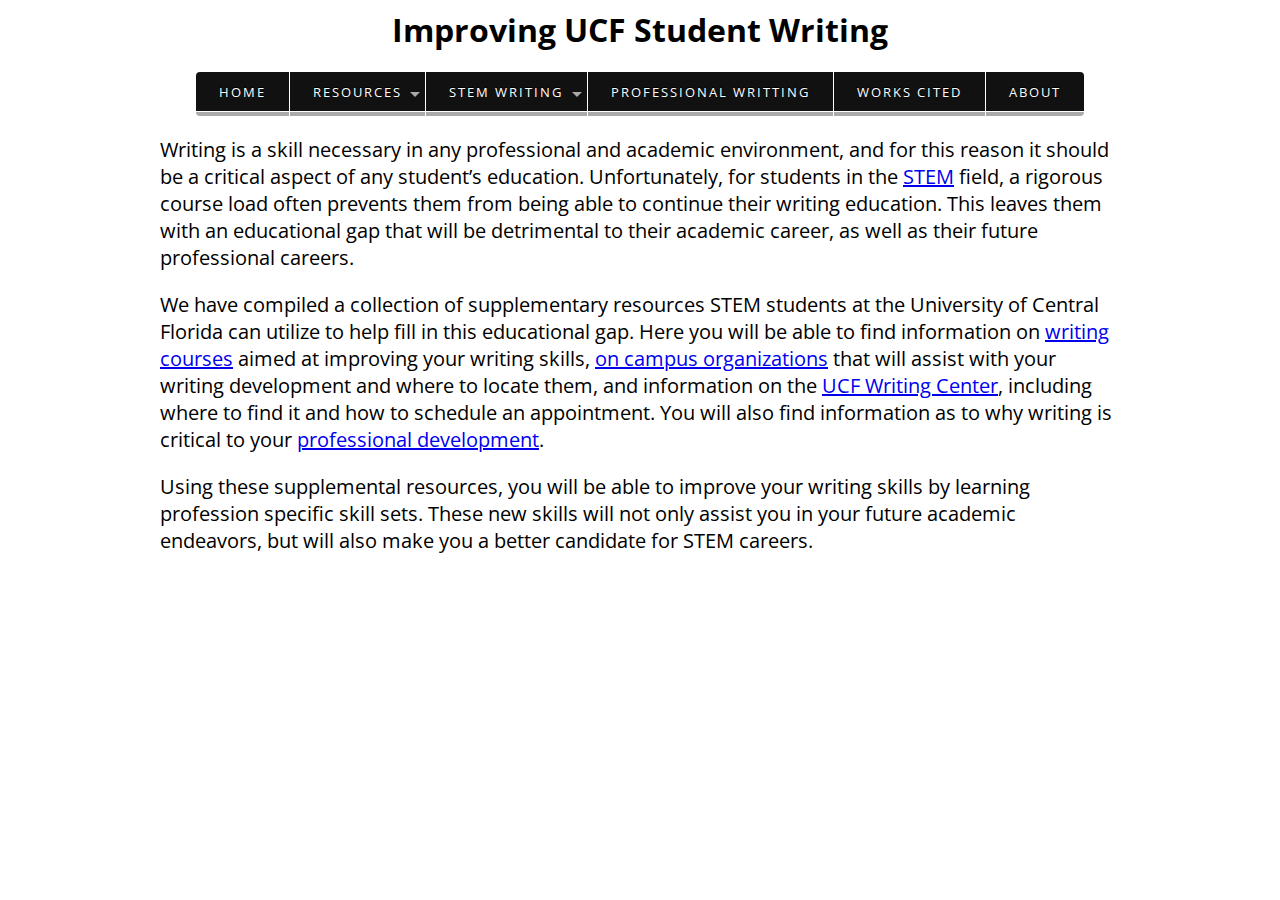
<file: index.html>
<html lang="en">
  <head>
    <title>Improving UCF Student Writing</title>
    <link href="https://fonts.googleapis.com/css?family=Open+Sans" rel="stylesheet"/>
    <link rel="stylesheet" href="css/font-awesome-4.6.3/css/font-awesome.min.css"/>
    <link rel="stylesheet" href="css/main.css"/>
  </head>
  <body class="container">
    <header class="top_header">
      <h1>Improving UCF Student Writing</h1>
    </header>
    <nav>
      <ul class="toolbar_ver">
        <li><a href="index.html">home</a></li>
        <li><a href="pages/res_home.html">resources</a>
          <ul>
            <li><a href="pages/res_uwc.html">The UCF Writing Center</a></li>
            <li> <a href="pages/res_oncampus.html">On Campus Organizations</a></li>
          </ul>
        </li>
        <li><a href="pages/stem_home.html">stem writing</a>
          <ul>
            <li><a href="pages/stem_writing_deficiencies.html">writing deficiencies in stem</a></li>
            <li><a href="pages/stem_writing_courses.html">writing courses</a></li>
          </ul>
        </li>
        <li><a href="pages/prof_writing.html">professional writting</a></li>
        <li><a href="pages/works.html">works cited</a></li>
        <li><a href="pages/about.html">about</a></li>
      </ul>
    </nav>
    <section class="intro">
      <p>
        Writing is a skill necessary in any professional and academic environment, and for this reason it should be a critical aspect of any student’s education. Unfortunately, for
        students in the <a href="#" id="stem_def">STEM</a> field, a rigorous course load often prevents them from being able to continue
        their writing education. This leaves them with an educational gap that will be 
        detrimental to their academic career, as well as their future professional careers.
      </p>
      <p>
        We have compiled a collection of supplementary resources STEM students at the University of Central Florida can utilize to help fill in this educational gap. Here you will be able 
        to find information on
         <a href="pages/stem_writing_courses.html">writing courses</a> aimed at improving your writing skills, <a href="pages/res_oncampus.html">on campus organizations</a> that will assist with your writing development and where to locate them, and 
        information on the <a href="pages/res_uwc.html">UCF Writing Center</a>, including where to find it and how to schedule an appointment. You will also find
        information as to why writing is critical to your <a href="pages/prof_writing.html">professional development</a>.
      </p>
      <p>
        Using these supplemental resources, you will be able to improve your writing skills by learning profession specific skill sets. These new skills will not only assist you in 
        your future academic endeavors, but will also make you a better candidate for STEM 
        careers.
      </p>
    </section>
    <section>
      <div class="courses_info">
        <p>The acronym for Science, Technology, Engineering, and Mathematics.</p>
      </div>
      <script src="https://ajax.googleapis.com/ajax/libs/jquery/3.1.0/jquery.min.js"></script>
    </section>
    <script src="js/app.js"></script>
  </body>
</html>
</file>
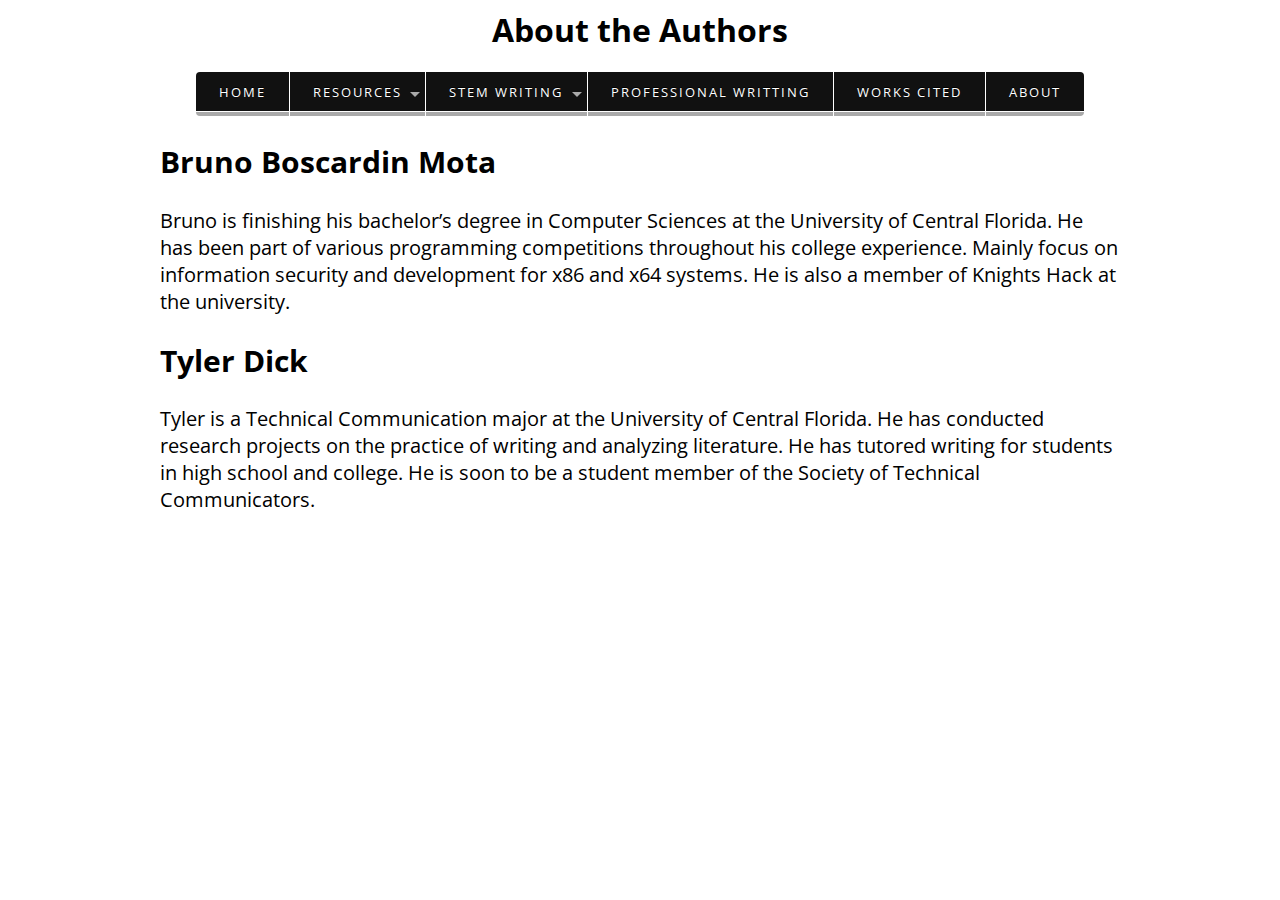
<file: pages/about.html>
<html lang="en">
  <head>
    <title>About the authors</title>
    <link href="https://fonts.googleapis.com/css?family=Open+Sans" rel="stylesheet"/>
    <link rel="stylesheet" href="../css/font-awesome-4.6.3/css/font-awesome.min.css"/>
    <link rel="stylesheet" href="../css/main.css"/>
  </head>
  <body class="container">
    <header class="top_header">
      <h1>About the Authors</h1>
    </header>
    <nav>
      <ul class="toolbar_ver">
        <li><a href="../index.html">home</a></li>
        <li><a href="./res_home.html">resources</a>
          <ul>
            <li><a href="./res_uwc.html">The UCF Writing Center</a></li>
            <li> <a href="./res_oncampus.html">On Campus Organizations</a></li>
          </ul>
        </li>
        <li><a href="./stem_home.html">stem writing</a>
          <ul>
            <li><a href="./stem_writing_deficiencies.html">writing deficiencies in stem</a></li>
            <li><a href="./stem_writing_courses.html">writing courses</a></li>
          </ul>
        </li>
        <li><a href="./prof_writing.html">professional writting</a></li>
        <li><a href="./works.html">works cited</a></li>
        <li><a href="./about.html">about</a></li>
      </ul>
    </nav>
    <section class="intro">
      <h2>Bruno Boscardin Mota</h2>
      <p>
        Bruno is finishing his bachelor’s degree in Computer Sciences at the University of Central Florida. He has been part of various programming
        competitions throughout his college experience. Mainly focus on information
        security and development for x86 and x64 systems. He is also a member of
        Knights Hack at the university.
      </p>
    </section>
    <section class="intro">
      <h2>Tyler Dick</h2>
      <p>
        Tyler is a Technical Communication major at the University of Central Florida. He has conducted research projects on the practice of writing and analyzing
        literature. He has tutored writing for students in high school and college.
        He is soon to be a student member of the Society of Technical Communicators.
        <script src="https://ajax.googleapis.com/ajax/libs/jquery/3.1.0/jquery.min.js"></script>
      </p>
    </section>
    <script src="../js/app.js"></script>
  </body>
</html>
</file>
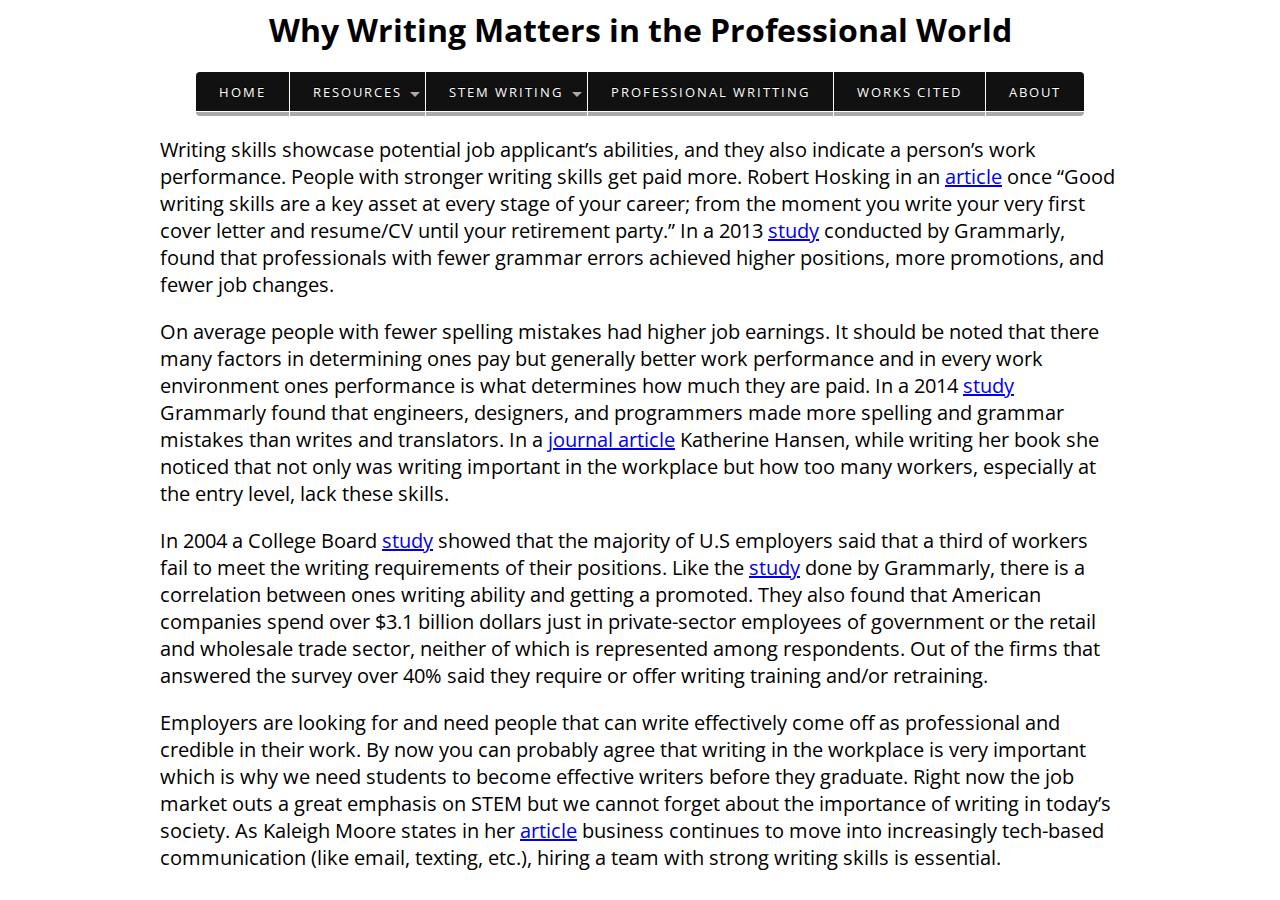
<file: pages/prof_writing.html>
<html lang="en">
  <head>
    <title>Professional Writing</title>
    <link href="https://fonts.googleapis.com/css?family=Open+Sans" rel="stylesheet"/>
    <link rel="stylesheet" href="../css/font-awesome-4.6.3/css/font-awesome.min.css"/>
    <link rel="stylesheet" href="../css/main.css"/>
  </head>
  <body class="container">
    <header class="top_header">
      <h1>Why Writing Matters in the Professional World</h1>
    </header>
    <nav>
      <ul class="toolbar_ver">
        <li><a href="../index.html">home</a></li>
        <li><a href="./res_home.html">resources</a>
          <ul>
            <li><a href="./res_uwc.html">The UCF Writing Center</a></li>
            <li> <a href="./res_oncampus.html">On Campus Organizations</a></li>
          </ul>
        </li>
        <li><a href="./stem_home.html">stem writing</a>
          <ul>
            <li><a href="./stem_writing_deficiencies.html">writing deficiencies in stem</a></li>
            <li><a href="./stem_writing_courses.html">writing courses</a></li>
          </ul>
        </li>
        <li><a href="./prof_writing.html">professional writting</a></li>
        <li><a href="./works.html">works cited</a></li>
        <li><a href="./about.html">about</a></li>
      </ul>
    </nav>
    <section class="intro">
      <p>
        Writing skills showcase potential job applicant’s abilities, and they also indicate a person’s work performance. People with stronger writing skills get paid more. Robert 
        Hosking in an  
         <a href="http://executivesecretary.com/why-good-writing-skills-are-important-in-todays-workplace-and-tips-for-developing-them/">article</a> 
        once “Good writing skills are a key asset at every stage of your career; from the moment 
        you write your very first cover letter and resume/CV until your retirement party.”
        In a 2013
         <a href="https://www.grammarly.com/press-room/research/docs/Good%20Grammar%20Will%20Get%20You%20Promoted_03.2013.pdf">study</a> 
        conducted by Grammarly, found that professionals with fewer grammar errors 
        achieved higher positions, more promotions, and fewer job changes.
      </p>
      <p>
        On average people with fewer spelling mistakes had higher job earnings. It should be noted that there many factors in determining ones pay but generally better work performance 
        and in every work environment ones performance is what determines how much they are paid.
        In a 2014
         <a href="https://www.grammarly.com/blog/strong-writing-skills-make-you-better-at-your-job-and-pay-more-infographic/">study</a> 
        Grammarly found that engineers, designers, and programmers made more spelling and 
        grammar mistakes than writes and translators. In a <a href="https://www.livecareer.com/quintessential/writing-skills-on-job">journal article</a> 
        Katherine Hansen, while writing her book she noticed that not only was 
        writing important in the workplace but how too many workers, especially at the entry 
        level, lack these skills.
      </p>
      <p>In 2004 a College Board <a href="http://www.collegeboard.com/prod_downloads/writingcom/writing-ticket-to-work.pdf">study</a> 
        showed that the majority of U.S employers said that a third of workers fail to meet the 
        writing requirements of their positions. Like the <a href="https://www.grammarly.com/blog/strong-writing-skills-make-you-better-at-your-job-and-pay-more-infographic/">study</a> 
        done by Grammarly, there is a correlation between ones writing ability and getting a 
        promoted. They also found that American companies spend over $3.1 
        billion dollars just in private-sector employees of government or the retail and 
        wholesale trade sector, neither of which is represented among respondents. Out of the 
        firms that answered the survey over 40% said they require or offer writing training 
        and/or retraining.
      </p>
      <p>
        Employers are looking for and need people that can write effectively come off as professional and credible in their work. By now you can probably agree that writing in 
        the workplace is very important which is why we need students to become effective 
        writers before they graduate. Right now the job market outs a great emphasis on STEM but 
        we cannot forget about the importance of writing in today’s society. As Kaleigh Moore 
        states in her <a href="https://www.inc.com/kaleigh-moore/study-73-of-employers-want-candidates-with-this-skill.html">article</a> 
        business continues to move into increasingly tech-based communication (like email, 
        texting, etc.), hiring a team with strong writing skills is essential.
        <script src="https://ajax.googleapis.com/ajax/libs/jquery/3.1.0/jquery.min.js"></script>
      </p>
    </section>
    <script src="../js/app.js"></script>
  </body>
</html>
</file>
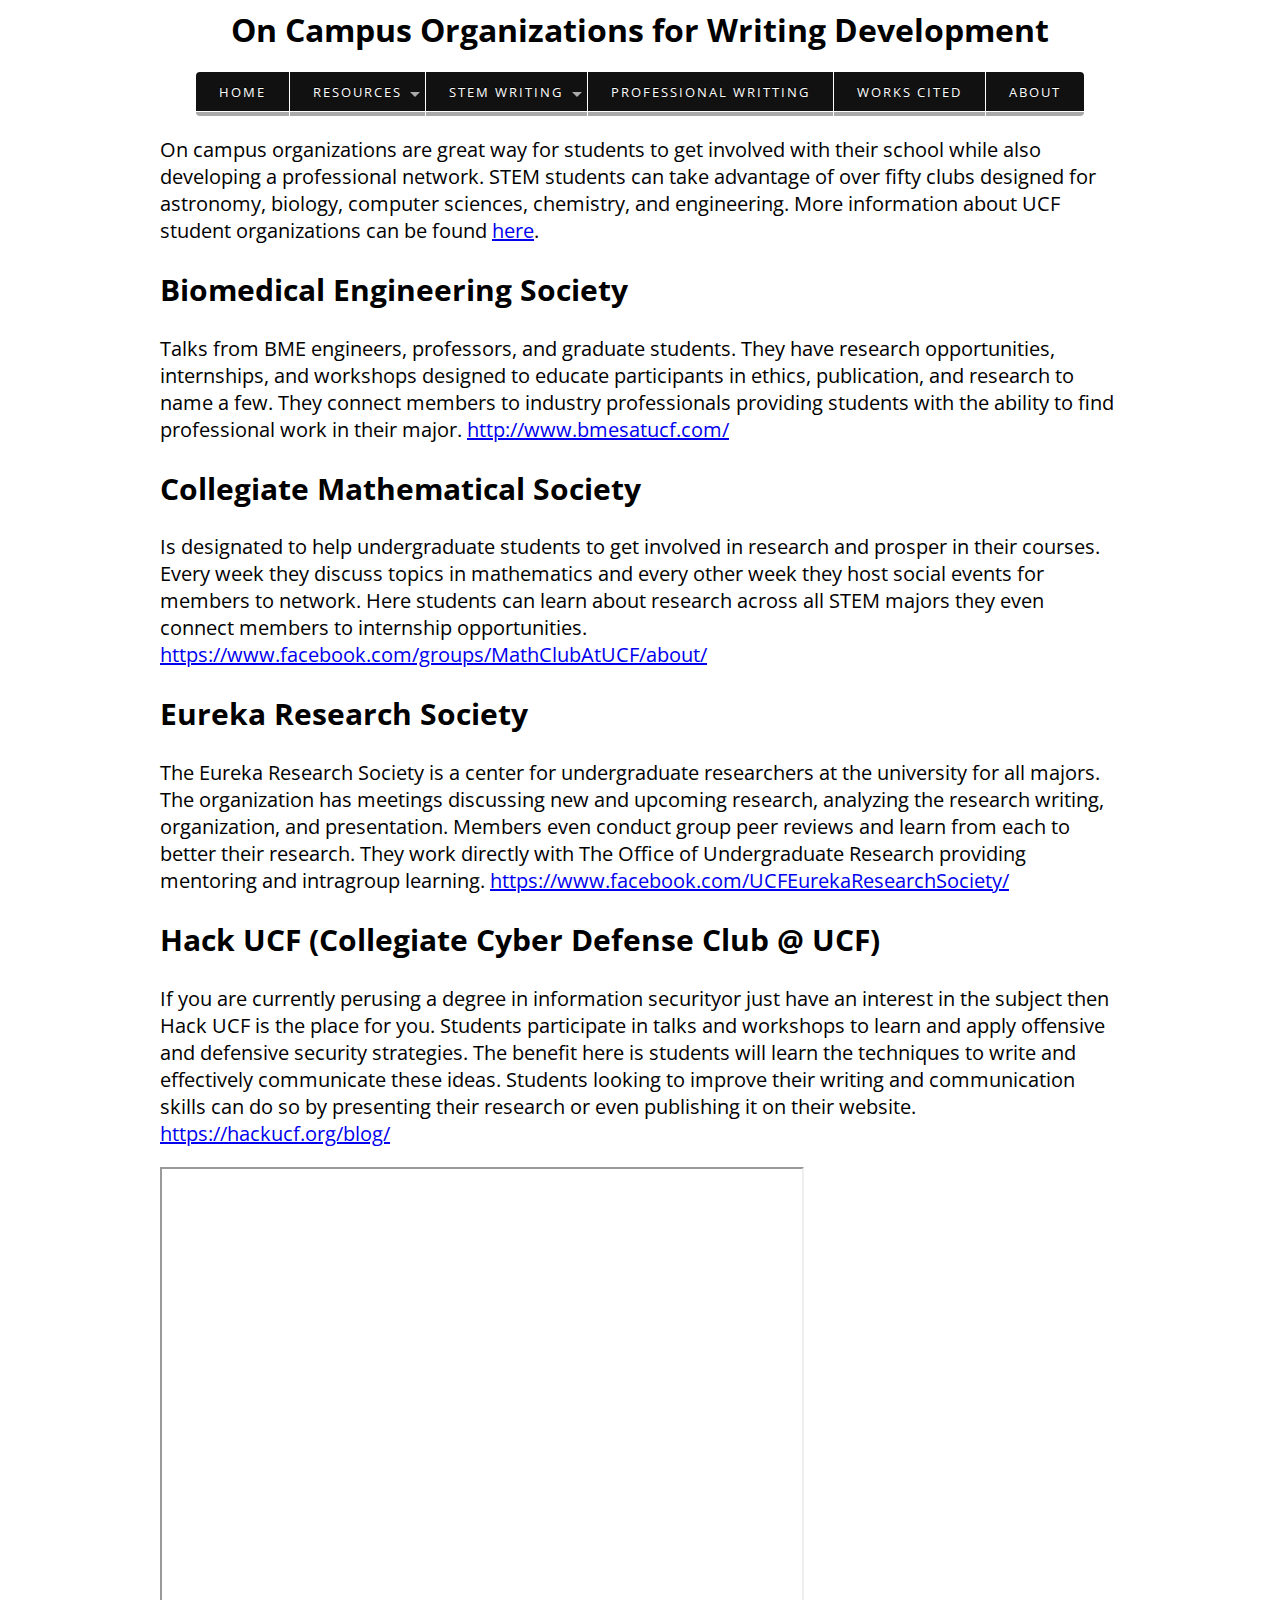
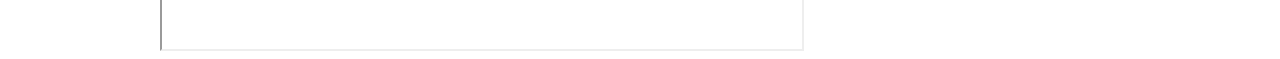
<file: pages/res_oncampus.html>
<html lang="en">
  <head>
    <title>On Campus Organizations for Writing Development</title>
    <link href="https://fonts.googleapis.com/css?family=Open+Sans" rel="stylesheet"/>
    <link rel="stylesheet" href="../css/font-awesome-4.6.3/css/font-awesome.min.css"/>
    <link rel="stylesheet" href="../css/main.css"/>
  </head>
  <body class="container">
    <header class="top_header">
      <h1>On Campus Organizations for Writing Development</h1>
    </header>
    <nav>
      <ul class="toolbar_ver">
        <li><a href="../index.html">home</a></li>
        <li><a href="./res_home.html">resources</a>
          <ul>
            <li><a href="./res_uwc.html">The UCF Writing Center</a></li>
            <li> <a href="./res_oncampus.html">On Campus Organizations</a></li>
          </ul>
        </li>
        <li><a href="./stem_home.html">stem writing</a>
          <ul>
            <li><a href="./stem_writing_deficiencies.html">writing deficiencies in stem</a></li>
            <li><a href="./stem_writing_courses.html">writing courses</a></li>
          </ul>
        </li>
        <li><a href="./prof_writing.html">professional writting</a></li>
        <li><a href="./works.html">works cited</a></li>
        <li><a href="./about.html">about</a></li>
      </ul>
    </nav>
    <section class="intro">
      <p>
        On campus organizations are great way for students to get involved with their school while also developing a professional network. STEM students can take
        advantage of over fifty clubs designed for astronomy, biology, computer 
        sciences, chemistry, and engineering. More information about UCF student organizations 
        can be found <a href="https://ucf.campuslabs.com/engage/">here</a>.
      </p>
      <h2>Biomedical Engineering Society </h2>
      <p>
        Talks from BME engineers, professors, and graduate students. They have research opportunities, internships, and workshops designed to educate participants in ethics,
        publication, and research to name a few. They connect members to industry professionals
        providing students with the ability to find professional work in their major.
         <a href="#">http://www.bmesatucf.com/</a>
      </p>
      <h2>Collegiate Mathematical Society</h2>
      <p>
        Is designated to help undergraduate students to get involved in research and prosper in their courses. Every week they discuss topics in mathematics and every other week they
        host social events for members to network. Here students can learn about research across
        all STEM majors they even connect members to internship opportunities.
         <a href="#">https://www.facebook.com/groups/MathClubAtUCF/about/</a>
      </p>
      <h2>Eureka Research Society</h2>
      <p>
        The Eureka Research Society is a center for undergraduate researchers at the university for all majors. The organization has meetings discussing new and upcoming research, 
        analyzing the research writing, organization, and presentation. Members even conduct 
        group peer reviews and learn from each to better their research. They work directly with 
        The Office of Undergraduate Research providing mentoring and intragroup learning.
         <a href="#">https://www.facebook.com/UCFEurekaResearchSociety/</a>
      </p>
      <h2>Hack UCF (Collegiate Cyber Defense Club @ UCF)</h2>
      <p>
        If you are currently perusing a degree in information securityor just have an interest in the subject then Hack UCF is the place for you.
        Students participate in talks and workshops to learn and apply offensive and defensive
        security strategies. The benefit here is students will learn the techniques to write and
        effectively communicate these ideas.
        Students looking to improve their writing and communication skills can do so by 
        presenting
        their research or even publishing it on their website.
         <a href="https://hackucf.org/blog/">https://hackucf.org/blog/</a>
      </p>
      <section class="mapframe" id="map">
        <iframe src="https://www.google.com/maps/d/u/0/embed?mid=1wO2NraDC9qNuefr_ATQVSMt1bpESB0da" width="640" height="480"></iframe>
        <script src="https://ajax.googleapis.com/ajax/libs/jquery/3.1.0/jquery.min.js"></script>
      </section>
    </section>
    <script src="../js/app.js"></script>
  </body>
</html>
</file>
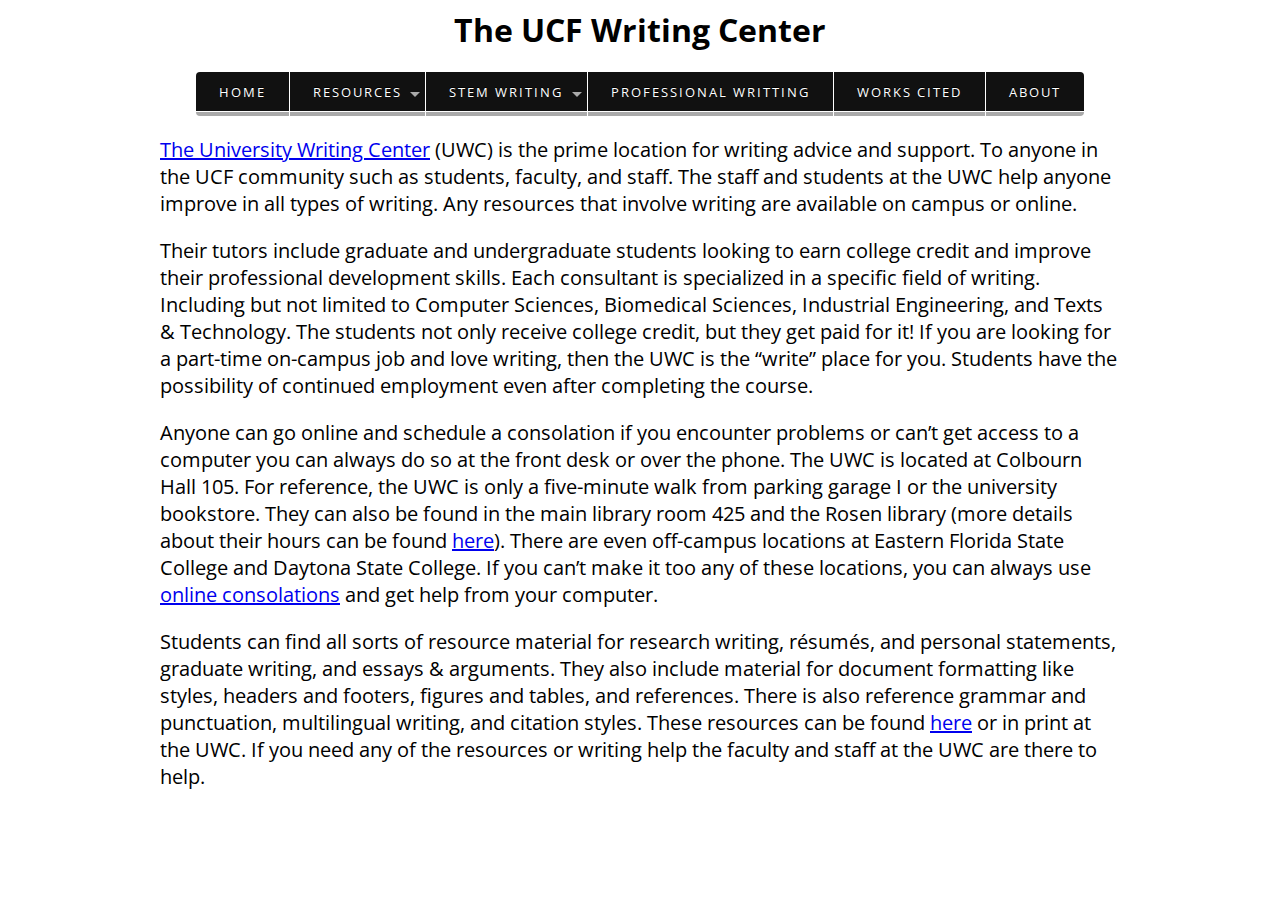
<file: pages/res_uwc.html>
<html lang="en">
  <head>
    <title>UCF Writing Center</title>
    <link href="https://fonts.googleapis.com/css?family=Open+Sans" rel="stylesheet"/>
    <link rel="stylesheet" href="../css/font-awesome-4.6.3/css/font-awesome.min.css"/>
    <link rel="stylesheet" href="../css/main.css"/>
  </head>
  <body class="container">
    <header class="top_header">
      <h1>The UCF Writing Center</h1>
    </header>
    <nav>
      <ul class="toolbar_ver">
        <li><a href="../index.html">home</a></li>
        <li><a href="./res_home.html">resources</a>
          <ul>
            <li><a href="./res_uwc.html">The UCF Writing Center</a></li>
            <li> <a href="./res_oncampus.html">On Campus Organizations</a></li>
          </ul>
        </li>
        <li><a href="./stem_home.html">stem writing</a>
          <ul>
            <li><a href="./stem_writing_deficiencies.html">writing deficiencies in stem</a></li>
            <li><a href="./stem_writing_courses.html">writing courses</a></li>
          </ul>
        </li>
        <li><a href="./prof_writing.html">professional writting</a></li>
        <li><a href="./works.html">works cited</a></li>
        <li><a href="./about.html">about</a></li>
      </ul>
    </nav>
    <section class="intro">
      <p> <a href="http://uwc.cah.ucf.edu/">The University Writing Center</a> 
        (UWC) is the prime location for writing advice and support. To 
        anyone in the UCF community such as students, faculty, and staff. The staff and students 
        at the UWC help anyone improve in all types of writing. Any resources that involve 
        writing are available on campus or online.
      </p>
      <p>
        Their tutors include graduate and undergraduate students looking to earn college credit and improve their professional development skills. Each consultant is specialized in a 
        specific field of writing. Including but not limited to Computer Sciences, Biomedical 
        Sciences, Industrial Engineering, and Texts & Technology. The students not only receive 
        college credit, but they get paid for it! If you are looking for a part-time on-campus 
        job and love writing, then the UWC is the “write” place for you. Students have the
        possibility of continued employment even after completing the course.
      </p>
      <p>
        Anyone can go online and schedule a consolation if you encounter problems or can’t get access to a computer you can always do so at the front desk or over the phone. The UWC 
        is located at Colbourn Hall 105. For reference, the UWC is only a five-minute walk from 
        parking garage I or the university bookstore. They can also be found in the main library 
        room 425 and the Rosen library (more details about their hours can be found
         <a href="http://uwc.cah.ucf.edu/about-us/">here</a>). There are even 
        off-campus locations at Eastern Florida State College and Daytona State College. If you 
        can’t make it too any of these locations, you can always use
         <a href="http://uwc.cah.ucf.edu/attend-online/">online consolations</a> 
        and get help from your computer.
      </p>
      <p>
        Students can find all sorts of resource material for research writing, résumés, and personal statements, graduate writing, and essays & arguments. They also include 
        material for document formatting like styles, headers and footers, figures and tables, 
        and references. There is also reference grammar and punctuation, multilingual writing, 
        and citation styles. These resources can be found
         <a href="http://uwc.cah.ucf.edu/find-resources/">here</a> 
        or in print at the UWC. If you need any of the resources or writing help the faculty and 
        staff at the UWC are there to help.
        <script src="https://ajax.googleapis.com/ajax/libs/jquery/3.1.0/jquery.min.js"></script>
      </p>
    </section>
    <script src="../js/app.js"></script>
  </body>
</html>
</file>
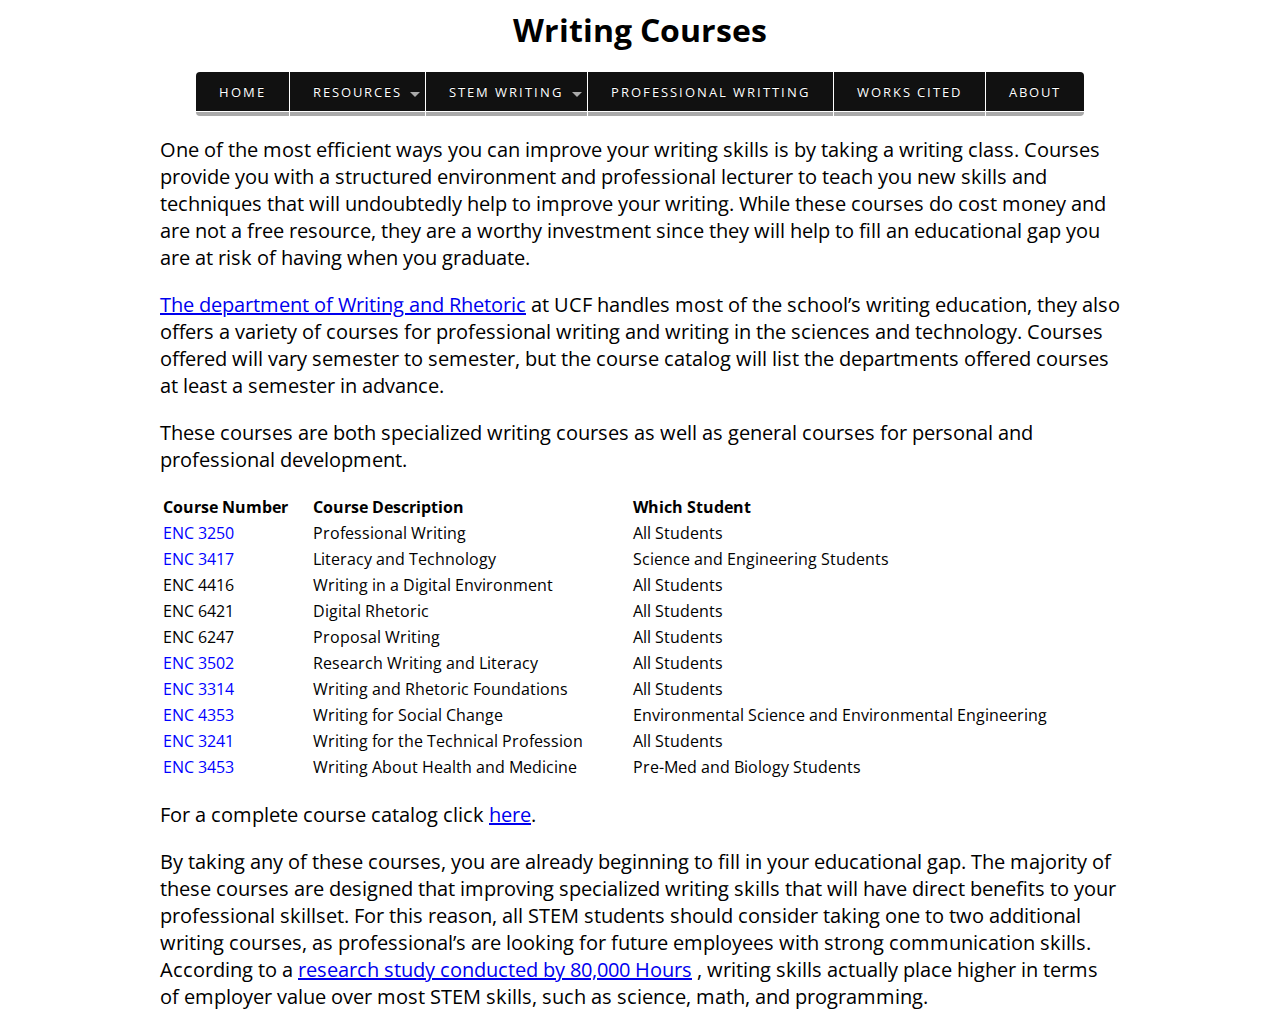
<file: pages/stem_writing_courses.html>
<html lang="en">
  <head>
    <title>Writing Courses</title>
    <link href="https://fonts.googleapis.com/css?family=Open+Sans" rel="stylesheet"/>
    <link rel="stylesheet" href="../css/font-awesome-4.6.3/css/font-awesome.min.css"/>
    <link rel="stylesheet" href="../css/main.css"/>
  </head>
  <body class="container">
    <header class="top_header">
      <h1>Writing Courses</h1>
    </header>
    <nav>
      <ul class="toolbar_ver">
        <li><a href="../index.html">home</a></li>
        <li><a href="./res_home.html">resources</a>
          <ul>
            <li><a href="./res_uwc.html">The UCF Writing Center</a></li>
            <li> <a href="./res_oncampus.html">On Campus Organizations</a></li>
          </ul>
        </li>
        <li><a href="./stem_home.html">stem writing</a>
          <ul>
            <li><a href="./stem_writing_deficiencies.html">writing deficiencies in stem</a></li>
            <li><a href="./stem_writing_courses.html">writing courses</a></li>
          </ul>
        </li>
        <li><a href="./prof_writing.html">professional writting</a></li>
        <li><a href="./works.html">works cited</a></li>
        <li><a href="./about.html">about</a></li>
      </ul>
    </nav>
    <section class="intro">
      <p>
        One of the most efficient ways you can improve your writing skills is by taking a writing class. Courses provide you with a structured environment and professional 
        lecturer to teach you new skills and techniques that will undoubtedly help to 
        improve your writing. While these courses do cost money and are not a free resource, 
        they are a worthy investment since they will help to fill an educational gap you are 
        at risk of having when you graduate.
      </p>
      <p> <a href="https://writingandrhetoric.cah.ucf.edu/">The department of Writing and Rhetoric</a> 
        at UCF handles most of the school’s writing 
        education, they also offers a variety of courses for professional writing and 
        writing in the sciences and technology. Courses offered will vary semester to 
        semester, but the course catalog will list the departments offered courses at least 
        a semester in advance.
      </p>
    </section>
    <section class="intro" id="courses">
      <p>
        These courses are both specialized writing courses as well as general courses for personal and professional development.</p>
      <table class="courses_table">
        <tr>
          <th>Course Number</th>
          <th>Course Description</th>
          <th>Which Student</th>
        </tr>
        <tr>
          <td id="info_3250">ENC 3250</td>
          <td>Professional Writing</td>
          <td>All Students</td>
        </tr>
        <tr>
          <td id="info_3471">ENC 3417</td>
          <td>Literacy and Technology</td>
          <td>Science and Engineering Students</td>
        </tr>
        <tr>
          <td>ENC 4416</td>
          <td>Writing in a Digital Environment</td>
          <td>All Students</td>
        </tr>
        <tr>
          <td>ENC 6421</td>
          <td>Digital Rhetoric</td>
          <td>All Students</td>
        </tr>
        <tr>
          <td>ENC 6247</td>
          <td>Proposal Writing</td>
          <td>All Students</td>
        </tr>
        <tr>
          <td id="info_3502">ENC 3502</td>
          <td>Research Writing and Literacy</td>
          <td>All Students</td>
        </tr>
        <tr>
          <td id="info_3314">ENC 3314</td>
          <td>Writing and Rhetoric Foundations</td>
          <td>All Students</td>
        </tr>
        <tr>
          <td id="info_4353">ENC 4353</td>
          <td>Writing for Social Change</td>
          <td>Environmental Science and Environmental Engineering</td>
        </tr>
        <tr>
          <td id="info_3241">ENC 3241</td>
          <td>Writing for the Technical Profession</td>
          <td>All Students</td>
        </tr>
        <tr>
          <td id="info_3453">ENC 3453</td>
          <td>Writing About Health and Medicine</td>
          <td>Pre-Med and Biology Students</td>
        </tr>
      </table>
      <p>
        For a complete course catalog click <a href="http://writingandrhetoric.cah.ucf.edu/courses.php">here</a>.</p>
    </section>
    <section id="coursespop">
      <div class="courses_info" id="courses_info_3250">
        <p>
          Proposal drafting and resume building, along with an array of other writing skills that would surely improve your chances in the job market.  </p>
      </div>
      <div class="courses_info" id="courses_info_3471">
        <p>
          Literacy and Technology course, focusing on writing and reading for the technical field</p>
      </div>
      <div class="courses_info" id="courses_info_3502">
        <p>Research Writing and Literacy course</p>
      </div>
      <div class="courses_info" id="courses_info_3314">
        <p>Introductory course into more advanced writing and rhetoric skills.</p>
      </div>
      <div class="courses_info" id="courses_info_4353">
        <p>
          Writing for Social Change Course, which may work well for Environmental Science and Environmental engineering majors</p>
      </div>
      <div class="courses_info" id="courses_info_3241">
        <p>
          Introductory course designed to introduce you to the different types of writing you may come across in a STEM professional setting</p>
      </div>
      <div class="courses_info" id="courses_info_3453">
        <p>
          Specifically aimed at Pre-Med and Biology students to help them grow skills necessary for writing in the medical field</p>
      </div>
    </section>
    <section class="intro" id="conclusion">
      <p>
        By taking any of these courses, you are already beginning to fill in your educational gap. The majority of these courses are designed that improving specialized writing 
        skills that will have direct benefits to your professional skillset. For this 
        reason, all STEM students should consider taking one to two additional writing 
        courses, as professional’s are looking for future employees with strong 
        communication skills. According to a 
         <a href="https://80000hours.org/articles/skills-most-employable/">
          research study conducted by 80,000 Hours</a> 
        , writing skills actually place higher in terms of employer value over most STEM 
        skills, such as science, math, and programming.
        <script src="https://ajax.googleapis.com/ajax/libs/jquery/3.1.0/jquery.min.js"></script>
      </p>
    </section>
    <script src="../js/app.js"></script>
  </body>
</html>
</file>
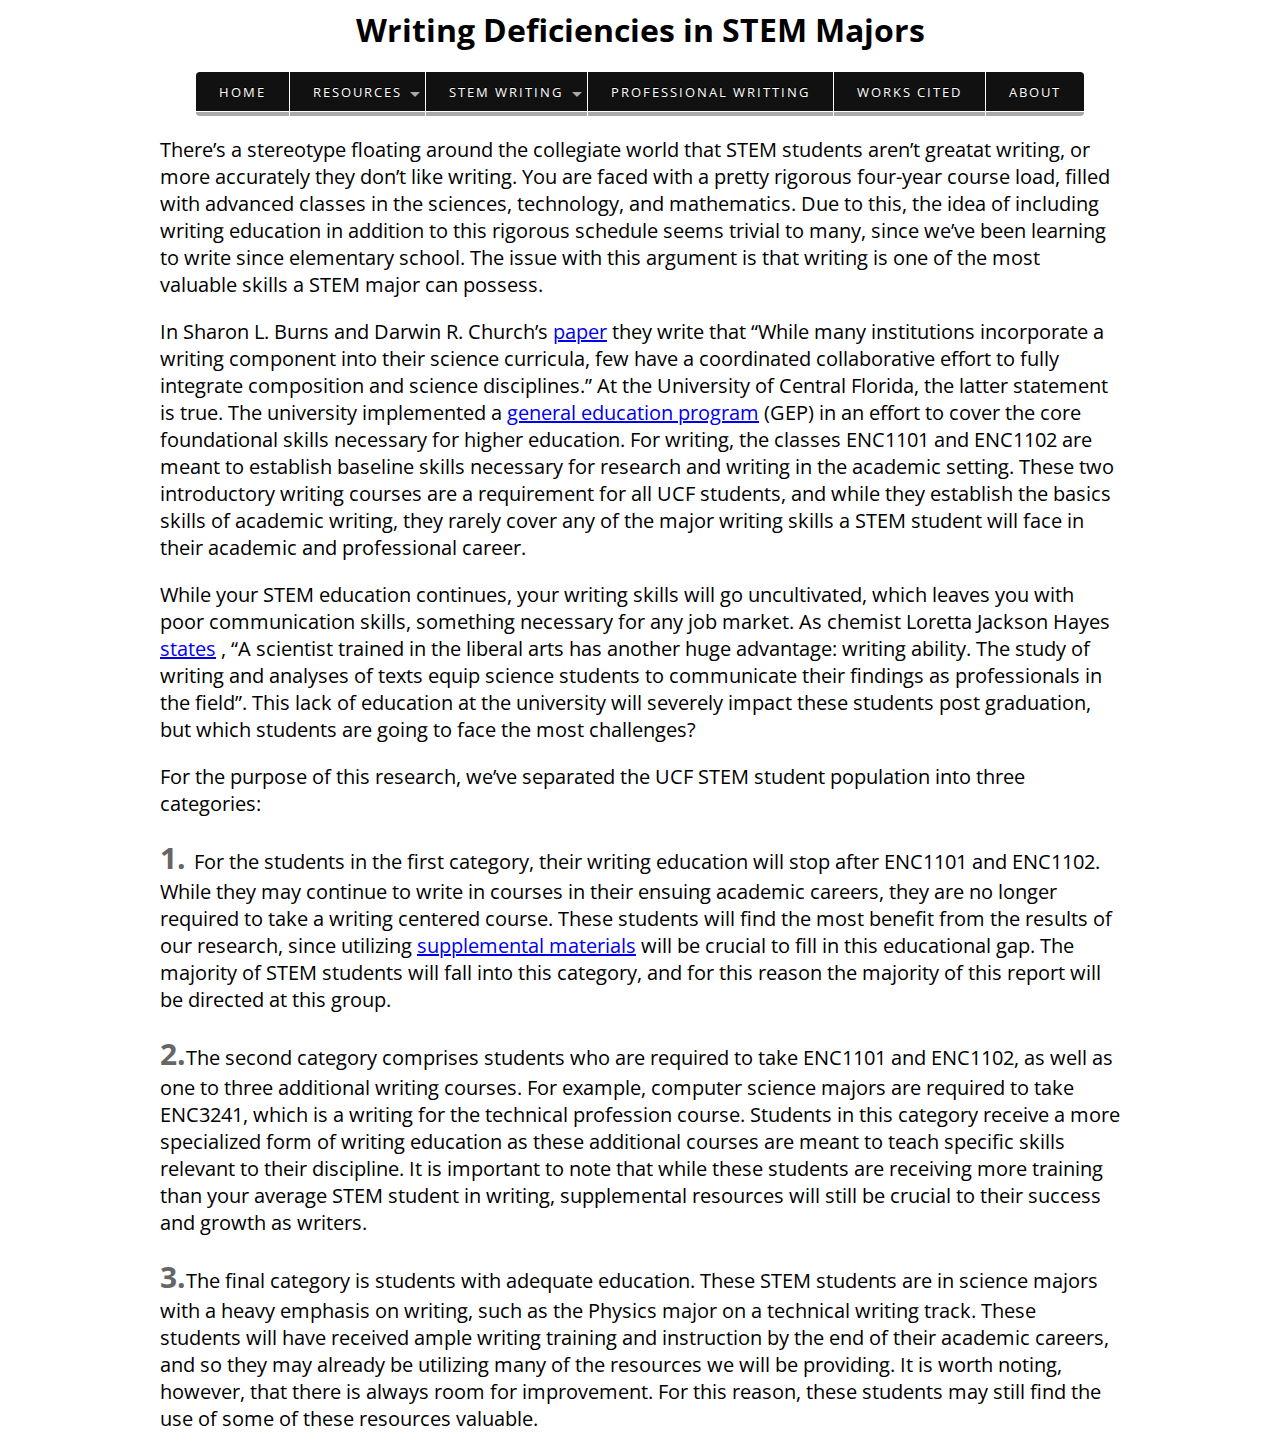
<file: pages/stem_writing_deficiencies.html>
<html lang="en">
  <head>
    <title>Writing Deficiencies</title>
    <link href="https://fonts.googleapis.com/css?family=Open+Sans" rel="stylesheet"/>
    <link rel="stylesheet" href="../css/font-awesome-4.6.3/css/font-awesome.min.css"/>
    <link rel="stylesheet" href="../css/main.css"/>
  </head>
  <body class="container">
    <header class="top_header">
      <h1>Writing Deficiencies in STEM Majors</h1>
    </header>
    <nav>
      <ul class="toolbar_ver">
        <li><a href="../index.html">home</a></li>
        <li><a href="./res_home.html">resources</a>
          <ul>
            <li><a href="./res_uwc.html">The UCF Writing Center</a></li>
            <li> <a href="./res_oncampus.html">On Campus Organizations</a></li>
          </ul>
        </li>
        <li><a href="./stem_home.html">stem writing</a>
          <ul>
            <li><a href="./stem_writing_deficiencies.html">writing deficiencies in stem</a></li>
            <li><a href="./stem_writing_courses.html">writing courses</a></li>
          </ul>
        </li>
        <li><a href="./prof_writing.html">professional writting</a></li>
        <li><a href="./works.html">works cited</a></li>
        <li><a href="./about.html">about</a></li>
      </ul>
    </nav>
    <section class="intro">
      <p>
        There’s a stereotype floating around the collegiate world that STEM students aren’t greatat writing, or more accurately they don’t like writing. You are faced with a pretty 
        rigorous four-year course load, filled with advanced classes in the sciences, 
        technology, and mathematics. Due to this, the idea of including writing education in 
        addition to this rigorous schedule seems trivial to many, since we’ve been learning to 
        write since elementary school. The issue with this argument is that writing is one of 
        the most valuable skills a STEM major can possess.
      </p>
      <p>
        In Sharon L. Burns and Darwin R. Church’s <a href="http://aurco.net/Journals/AURCO_Journal_2013/Writing_Conceptual_AURCO_Vol19_2013.pdf">paper</a> 
        they write that “While many institutions incorporate a writing component into their 
        science curricula, few have a coordinated collaborative effort to fully integrate 
        composition and science disciplines.” At the University of Central 
        Florida, the latter statement is true. The university implemented a
         <a href="http://catalog.ucf.edu/policies/gep">general education program</a> 
        (GEP) in an effort to cover the core foundational skills necessary for higher 
        education. For writing, the classes ENC1101 and ENC1102 are meant to establish baseline 
        skills necessary for research and writing in the academic setting. These two 
        introductory writing courses are a requirement for all UCF students, and while they 
        establish the basics skills of academic writing, they rarely cover any of the major 
        writing skills a STEM student will face in their academic and professional career.
      </p>
      <p>
        While your STEM education continues, your writing skills will go uncultivated, which leaves you with poor communication skills, something necessary for any job market. As chemist 
        Loretta Jackson Hayes
         <a href="https://www.washingtonpost.com/posteverything/wp/2015/02/18/we-dont-need-more-stem-majors-we-need-more-stem-majors-with-liberal-arts-training/?utm_term=.851057d33c80">states</a> 
        , “A scientist trained in the liberal arts has another huge advantage: 
        writing ability. The study of writing and analyses of texts equip science students to 
        communicate their findings as professionals in the field”. This lack of education at the 
        university will severely impact these students post graduation, but which students are 
        going to face the most challenges?
      </p>
      <p>
        For the purpose of this research, we’ve separated the UCF STEM student population into    three categories:</p>
    </section>
    <section class="intro" id="one">
      <p> <strong style="font-size: 150%; color: #666;">1. </strong>For the students in the first category, their writing education will stop after ENC1101 
        and ENC1102. While they may continue to write in courses in their ensuing academic 
        careers, they are no longer required to take a writing centered course. These 
        students will find the most benefit from the results of our research, since
        utilizing
         <a href="./res_home.html">supplemental materials</a> 
        will be crucial to fill in this educational gap. The majority of STEM students will
        fall into this category, and for this reason the majority of this report will be
        directed at this group.
      </p>
    </section>
    <section class="intro" id="two">
      <p><strong style="font-size: 150%; color: #666;">2.</strong>The second category comprises students who are required to take ENC1101 and ENC1102, as 
        well as one to three additional writing courses. For example, computer science 
        majors are required to take ENC3241, which is a writing for the technical profession 
        course. Students in this category receive a more specialized form of writing 
        education as these additional courses are meant to teach specific skills relevant to 
        their discipline. It is important to note that while these students are receiving 
        more training than your average STEM student in writing, supplemental resources will 
        still be crucial to their success and growth as writers.
      </p>
    </section>
    <section class="intro" id="three">
      <p><strong style="font-size: 150%; color: #666;">3.</strong>The final category is students with adequate education. These STEM students are in    
        science majors with a heavy emphasis on writing, such as the Physics major on a 
        technical writing track. These students will have received ample writing training 
        and instruction by the end of their academic careers, and so they may already be 
        utilizing many of the resources we will be providing. It is worth noting, however, 
        that there is always room for improvement. For this reason, these students may still 
        find the use of some of these resources valuable.
        <script src="https://ajax.googleapis.com/ajax/libs/jquery/3.1.0/jquery.min.js"></script>
      </p>
    </section>
    <script src="../js/app.js"></script>
  </body>
</html>
</file>
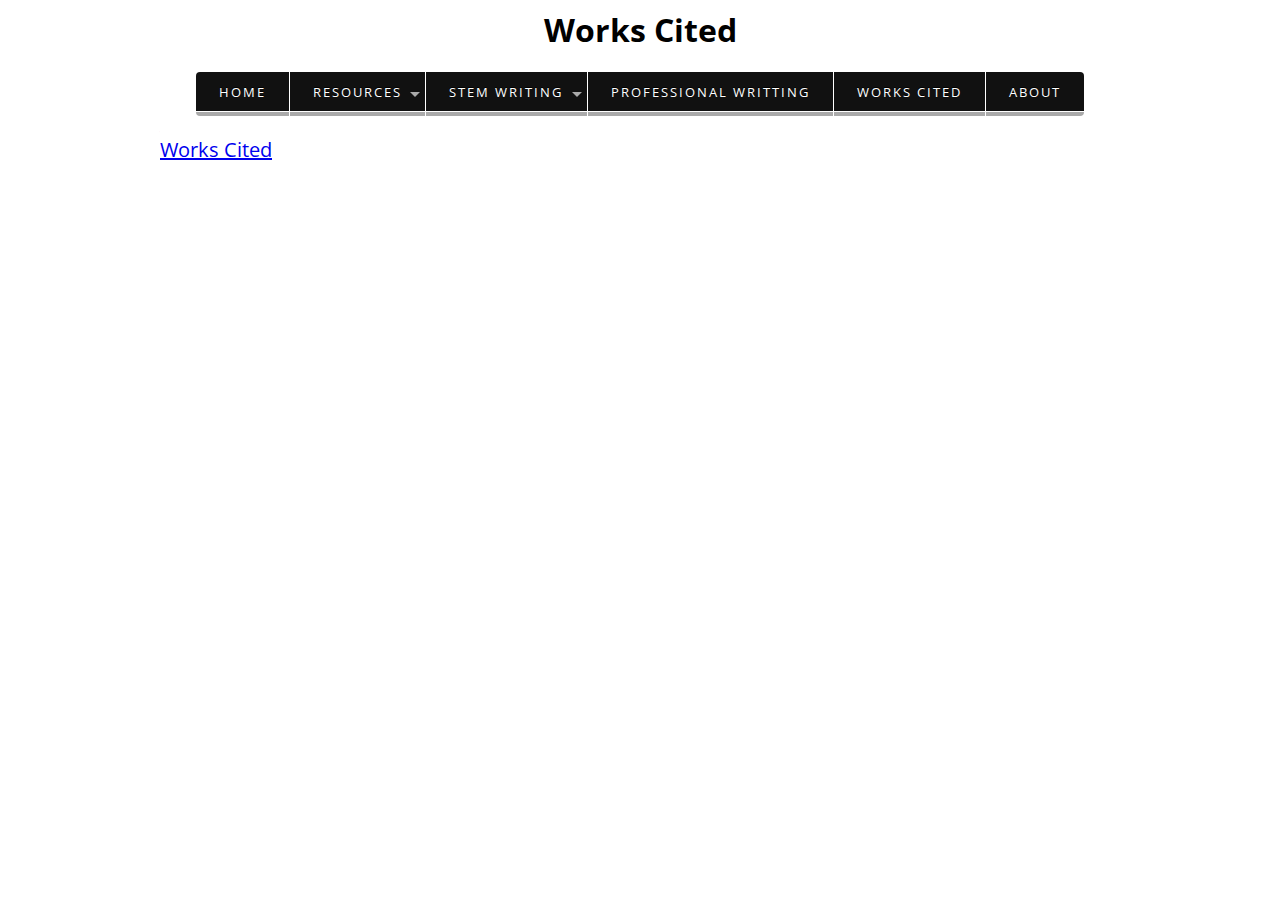
<file: pages/works.html>
<html lang="en">
  <head>
    <title>Works Cited</title>
    <link href="https://fonts.googleapis.com/css?family=Open+Sans" rel="stylesheet"/>
    <link rel="stylesheet" href="../css/font-awesome-4.6.3/css/font-awesome.min.css"/>
    <link rel="stylesheet" href="../css/main.css"/>
  </head>
  <body class="container">
    <header class="top_header">
      <h1>Works Cited</h1>
    </header>
    <nav>
      <ul class="toolbar_ver">
        <li><a href="../index.html">home</a></li>
        <li><a href="./res_home.html">resources</a>
          <ul>
            <li><a href="./res_uwc.html">The UCF Writing Center</a></li>
            <li> <a href="./res_oncampus.html">On Campus Organizations</a></li>
          </ul>
        </li>
        <li><a href="./stem_home.html">stem writing</a>
          <ul>
            <li><a href="./stem_writing_deficiencies.html">writing deficiencies in stem</a></li>
            <li><a href="./stem_writing_courses.html">writing courses</a></li>
          </ul>
        </li>
        <li><a href="./prof_writing.html">professional writting</a></li>
        <li><a href="./works.html">works cited</a></li>
        <li><a href="./about.html">about</a></li>
      </ul>
    </nav>
    <section class="intro">
      <p><a href="../media/workscited.pdf">Works Cited</a>
        <script src="https://ajax.googleapis.com/ajax/libs/jquery/3.1.0/jquery.min.js"></script>
      </p>
    </section>
    <script src="../js/app.js"></script>
  </body>
</html>
</file>
<file: css/main.css>
.container {
  font-family: 'Open Sans', sans-serif;
  margin-right: auto;
  margin-left: auto;
  max-width: 960px;
  padding-right: 10px;
  padding-left: 10px; }

.courses_info {
  border: 1px solid black; }

.courses_table {
  width: 100%; }
  .courses_table th {
    text-align: left; }

.menu {
  position: absolute;
  left: 0;
  top: 0;
  margin: 10px;
  padding: 10px; }
  .menu li {
    padding: 10px;
    list-style: none;
    float: left; }

.intro {
  font-size: 20px;
  margin-top: 20px; }

.imgframe {
  margin: 2px; }

.top_header {
  text-align: center; }

.slide {
  max-width: 500px;
  max-height: 700px; }

.pop {
  border: 1px solid black; }

.end {
  bottom: 0;
  text-align: center; }

nav {
  display: block;
  text-align: center; }
  nav ul {
    margin: 0;
    padding: 0;
    list-style: none; }

.toolbar_ver {
  vertical-align: top;
  display: inline-block;
  border-radius: 6px; }
  .toolbar_ver a {
    display: block;
    background: #111;
    color: #fff;
    text-decoration: none;
    padding: 0.8em 1.8em;
    text-transform: uppercase;
    font-size: 80%;
    letter-spacing: 2px;
    text-shadow: 0 -1px 0 #000;
    position: relative; }
  .toolbar_ver li {
    position: relative; }
    .toolbar_ver li:hover > a {
      color: orange; }
    .toolbar_ver li li a {
      margin-top: 1px; }
  .toolbar_ver > li {
    float: left;
    border-bottom: 4px #aaa solid;
    margin-right: 1px; }
    .toolbar_ver > li > a {
      margin-bottom: 1px; }
    .toolbar_ver > li:hover {
      border-bottom-color: orange; }
      .toolbar_ver > li:hover > a {
        border-bottom-color: orange; }
  .toolbar_ver > li:first-child {
    border-radius: 4px 0 0 4px; }
    .toolbar_ver > li:first-child > a {
      border-radius: 4px 0 0 0; }
  .toolbar_ver > li:last-child {
    border-radius: 0 0 4px 0;
    margin-right: 0; }
    .toolbar_ver > li:last-child > a {
      border-radius: 0 4px 0 0; }

.toolbar_ver li a:first-child:nth-last-child(2):before {
  content: "";
  position: absolute;
  height: 0;
  width: 0;
  border: 5px solid transparent;
  top: 50%;
  right: 5px; }

.toolbar_ver ul {
  position: absolute;
  white-space: nowrap;
  border-bottom: 5px solid  orange;
  z-index: 1;
  left: -99999em; }

.toolbar_ver > li:hover > ul {
  left: auto;
  margin-top: 5px;
  min-width: 100%; }

.toolbar_ver > li li:hover > ul {
  left: 100%;
  margin-left: 1px;
  top: -1px; }

.toolbar_ver > li > a:first-child:nth-last-child(2):before {
  border-top-color: #aaa; }

.toolbar_ver > li:hover > a:first-child:nth-last-child(2):before {
  border: 5px solid transparent;
  border-bottom-color: orange;
  margin-top: -5px; }

.toolbar_ver li li > a:first-child:nth-last-child(2):before {
  border-left-color: #aaa;
  margin-top: -5px; }

.toolbar_ver li li:hover > a:first-child:nth-last-child(2):before {
  border: 5px solid transparent;
  border-right-color: orange;
  right: 10px; }

.courses_info {
  visibility: hidden;
  position: absolute;
  left: 0;
  top: 0;
  z-index: 3;
  font-size: 13px;
  max-width: 200px;
  max-height: 100px;
  background: black;
  color: white; }

#info_3250 {
  color: blue; }

#info_3471 {
  color: blue; }

#info_3502 {
  color: blue; }

#info_3314 {
  color: blue; }

#info_4353 {
  color: blue; }

#info_3241 {
  color: blue; }

#info_3453 {
  color: blue; }
</file>
